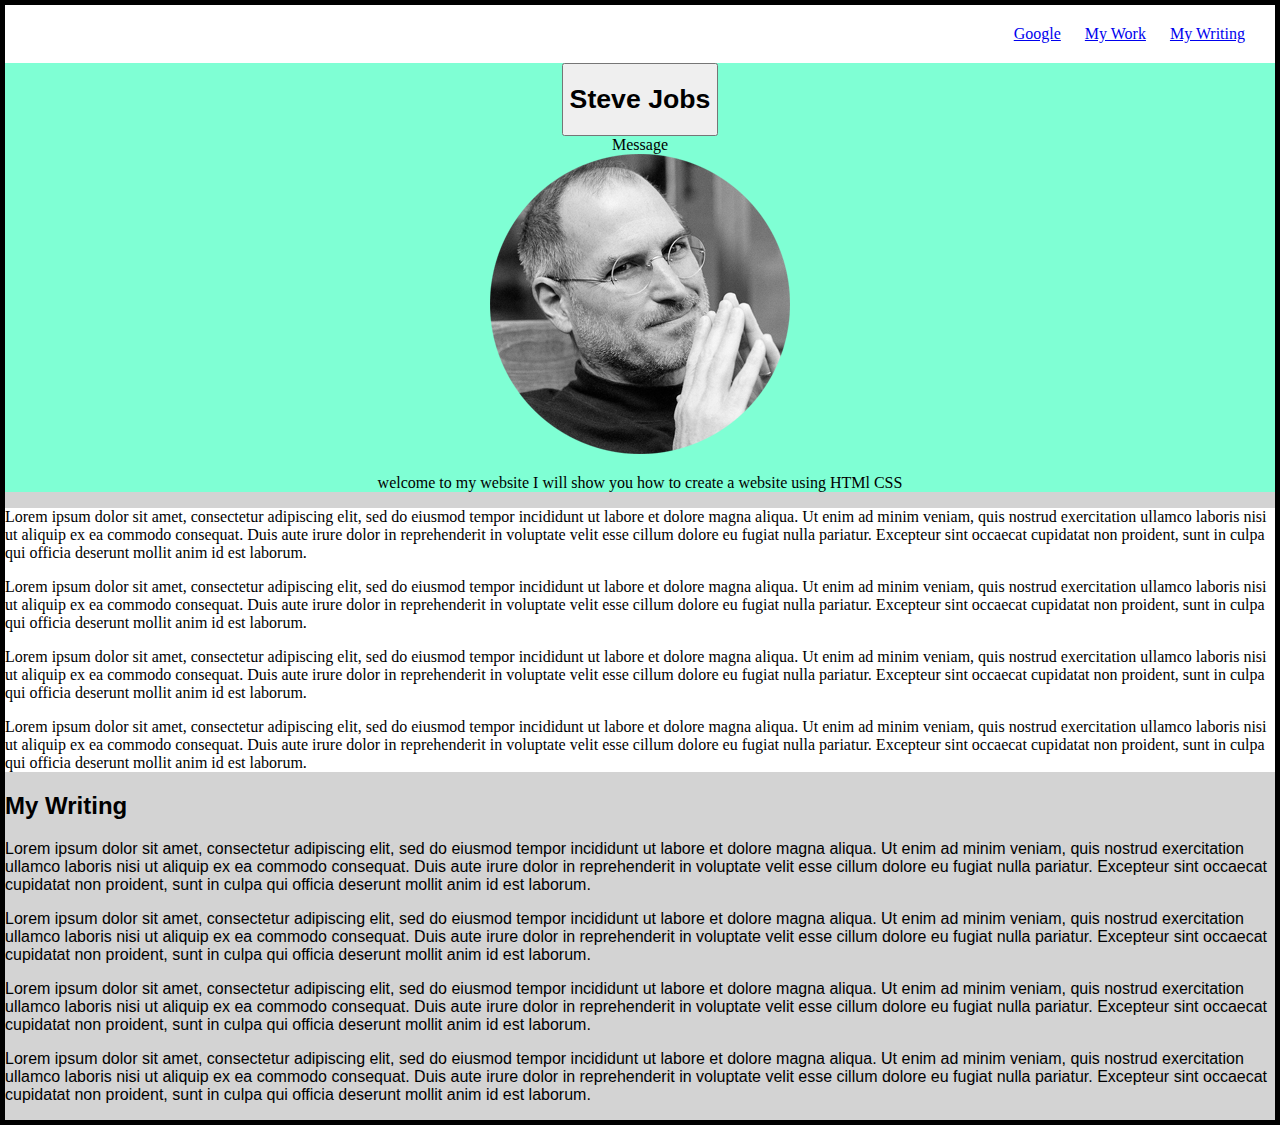
<file: index.html>
<!DOCTYPE html>
<html>
     <head>
        <title>Kang's website </title>
         <link href="style.css" rel="stylesheet">  
         <link href="https://fonts.googleapis.com/css?family=Roboto:100,400,700&display=swap" rel="stylesheet">
    </head>  

    <body>
        <nav>
        <span><a href="http://www.gooogle.com" target ="_blank">Google</a></span>
        <span><a href="MyWork.html">My Work</a></span>
        <span><a href="#myWriting">My Writing</a></span>
        </nav>

        <div id=profile class=container>
        <button id ="bttn"> <h1> Steve Jobs</h1></button>
        <div id="message"> Message </div>    
        <img src="profileImg.png">
        <p>welcome to my website I will show you how to create a website using HTMl CSS</p>
        </div>

        <div id=content class=container>
        <p>Lorem ipsum dolor sit amet, consectetur adipiscing elit, sed do eiusmod tempor incididunt ut labore et dolore magna aliqua. Ut enim ad minim veniam, quis nostrud exercitation ullamco laboris nisi ut aliquip ex ea commodo consequat. Duis aute irure dolor in reprehenderit in voluptate velit esse cillum dolore eu fugiat nulla pariatur. Excepteur sint occaecat cupidatat non proident, sunt in culpa qui officia deserunt mollit anim id est laborum.</p>
        
         <p>Lorem ipsum dolor sit amet, consectetur adipiscing elit, sed do eiusmod tempor incididunt ut labore et dolore magna aliqua. Ut enim ad minim veniam, quis nostrud exercitation ullamco laboris nisi ut aliquip ex ea commodo consequat. Duis aute irure dolor in reprehenderit in voluptate velit esse cillum dolore eu fugiat nulla pariatur. Excepteur sint occaecat cupidatat non proident, sunt in culpa qui officia deserunt mollit anim id est laborum.</p>
         <p>Lorem ipsum dolor sit amet, consectetur adipiscing elit, sed do eiusmod tempor incididunt ut labore et dolore magna aliqua. Ut enim ad minim veniam, quis nostrud exercitation ullamco laboris nisi ut aliquip ex ea commodo consequat. Duis aute irure dolor in reprehenderit in voluptate velit esse cillum dolore eu fugiat nulla pariatur. Excepteur sint occaecat cupidatat non proident, sunt in culpa qui officia deserunt mollit anim id est laborum.</p>
         <p>Lorem ipsum dolor sit amet, consectetur adipiscing elit, sed do eiusmod tempor incididunt ut labore et dolore magna aliqua. Ut enim ad minim veniam, quis nostrud exercitation ullamco laboris nisi ut aliquip ex ea commodo consequat. Duis aute irure dolor in reprehenderit in voluptate velit esse cillum dolore eu fugiat nulla pariatur. Excepteur sint occaecat cupidatat non proident, sunt in culpa qui officia deserunt mollit anim id est laborum.</p>
        </div>
        
        <section id="myWriting">
            <h2> My Writing</h2>
           <p>Lorem ipsum dolor sit amet, consectetur adipiscing elit, sed do eiusmod tempor incididunt ut labore et dolore magna aliqua. Ut enim ad minim veniam, quis nostrud exercitation ullamco laboris nisi ut aliquip ex ea commodo consequat. Duis aute irure dolor in reprehenderit in voluptate velit esse cillum dolore eu fugiat nulla pariatur. Excepteur sint occaecat cupidatat non proident, sunt in culpa qui officia deserunt mollit anim id est laborum.</p>
        
         <p>Lorem ipsum dolor sit amet, consectetur adipiscing elit, sed do eiusmod tempor incididunt ut labore et dolore magna aliqua. Ut enim ad minim veniam, quis nostrud exercitation ullamco laboris nisi ut aliquip ex ea commodo consequat. Duis aute irure dolor in reprehenderit in voluptate velit esse cillum dolore eu fugiat nulla pariatur. Excepteur sint occaecat cupidatat non proident, sunt in culpa qui officia deserunt mollit anim id est laborum.</p>
         <p>Lorem ipsum dolor sit amet, consectetur adipiscing elit, sed do eiusmod tempor incididunt ut labore et dolore magna aliqua. Ut enim ad minim veniam, quis nostrud exercitation ullamco laboris nisi ut aliquip ex ea commodo consequat. Duis aute irure dolor in reprehenderit in voluptate velit esse cillum dolore eu fugiat nulla pariatur. Excepteur sint occaecat cupidatat non proident, sunt in culpa qui officia deserunt mollit anim id est laborum.</p>
         <p>Lorem ipsum dolor sit amet, consectetur adipiscing elit, sed do eiusmod tempor incididunt ut labore et dolore magna aliqua. Ut enim ad minim veniam, quis nostrud exercitation ullamco laboris nisi ut aliquip ex ea commodo consequat. Duis aute irure dolor in reprehenderit in voluptate velit esse cillum dolore eu fugiat nulla pariatur. Excepteur sint occaecat cupidatat non proident, sunt in culpa qui officia deserunt mollit anim id est laborum.</p>
            
        
        </section>
        
    </body>
    
</html>
<script src="script.js"></script>
</file>
<file: style.css>
body{
    background-color:lightgray;
    font-family: sans-serif;
    border: 5px solid;
    margin: 0px;
    
}

nav{
    background-color: white;
    font-family: serif;
    padding: 20px;
    text-align: right;
}

span{
    padding: 10px;
}

#profile{
    background-color: aquamarine;
    text-align: center
}

#content{
    background: white;
    
}

.container{
    font-family: cursive;
}
</file>
